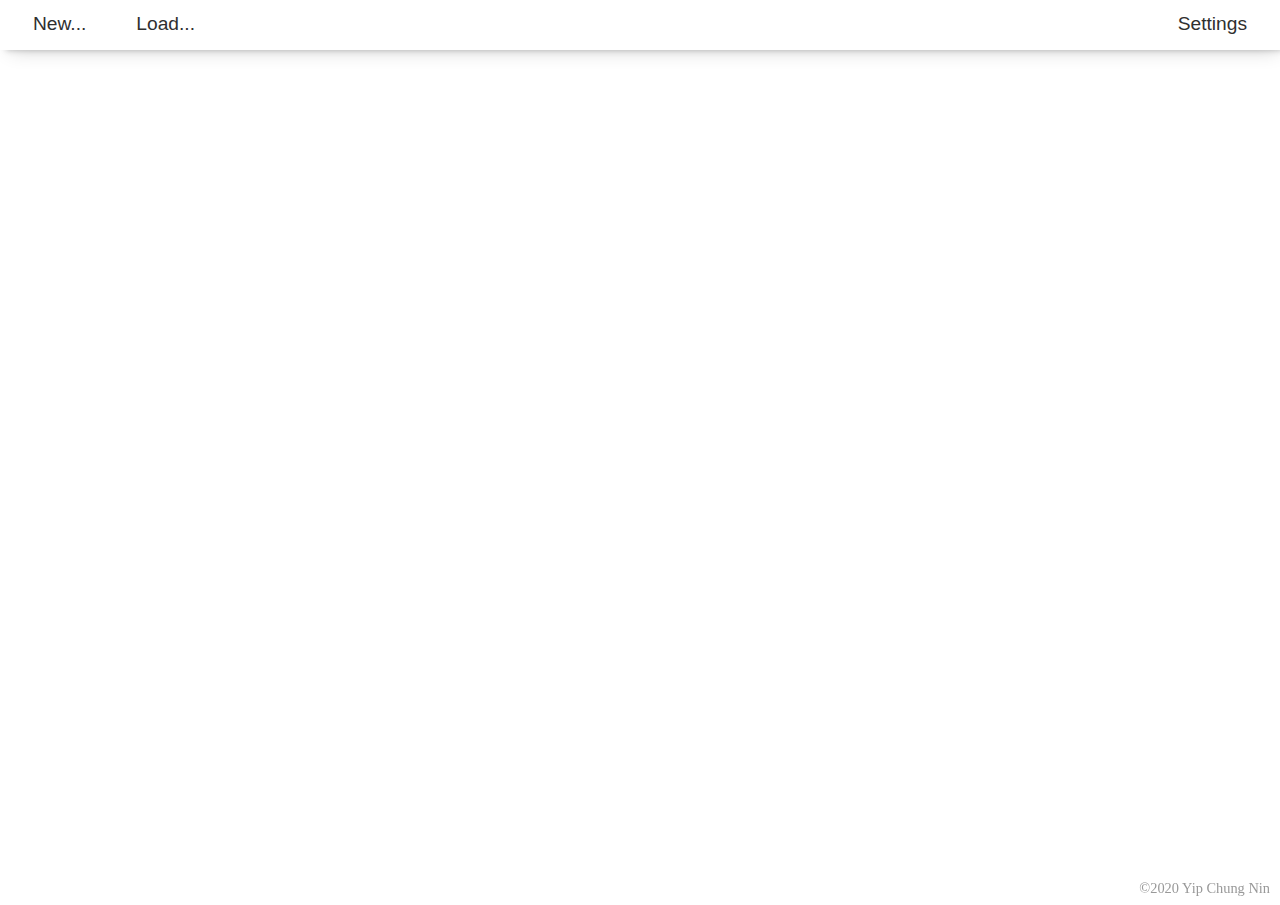
<file: index.html>
<!-- For uncompressed source code, visit https://github.com/tonY1883/jsonedit -->
<!DOCTYPE html><html><head><meta name="viewport" content="width=device-width, initial-scale=1.0"><meta charset="UTF-8"><title>JSONEdit</title><link rel="icon" href="img/favicon.png"><meta name="description" content="An easy to use JSON editor with GUI."><link href="https://fonts.googleapis.com/icon?family=Material+Icons" rel="stylesheet"><link href='layout/layout.css' rel='stylesheet' type='text/css'></head><body><div class="modal" id="modal-string-bg"><div id="modal-string" class="modal-content"><h2>Load from JSON string</h2><textarea id="string-input" class="string-input" placeholder="Enter your JSON string here"></textarea><p align="right"><button id="load-string" class="raised-button">Load JSON string</button></p></div></div><div class="modal" id="modal-string-out-bg"><div id="modal-string-out" class="modal-content"><h2>Output as JSON string</h2><textarea id="string-output" class="string-input" readonly></textarea><p align="right"><button id="copy-string" class="raised-button">Copy to clipboard</button></p></div></div><div class="modal" id="modal-new-json-bg"><div id="modal-new-json-root" class="modal-content-small"><h2>Choose a root element</h2><label><input name="root" type="radio" id="option-ary" value="ary">Array</label><br><label><input name="root" type="radio" id="option-obj" value="obj">Object</label><p align="right"><button id="new-json" class="raised-button">Create new JSON</button></p></div></div><div class="modal" id="modal-setting-bg"><div id="modal-setting" class="modal-content-small"><h2>Settings</h2><label><input checked name="setting" type="checkbox" id="option-type-convert" value="ary">Auto type conversion</label><br><p class="description">Automatically convert properties into their respective datatype(number, boolean etc.).</p><p align="right"><button id="save-setting" class="raised-button">Save</button></p></div></div><nav id="top-bar"><ul><li><button id="new-json-button" class="bar-items">New...</button></li><li><button id="load-json-button" class="bar-items">Load...</button><ul><a id="load-file-button"><li class="menu-items">From JSON File</li></a><a id="load-string-button"><li class="menu-items">From JSON String</li></a></ul></li><li id="save-json-button"><button class="bar-items">Save...</button><ul><a id="save-file-button"><li class="menu-items">As JSON File</li></a><a id="save-string-button"><li class="menu-items">As JSON String</li></a></ul></li><li id="edit-button"><button class="bar-items">Edit</button><ul><a id="copy-button"><li class="menu-items">Copy current object</li></a><a id="paste-button"><li class="menu-items">Paste object</li></a><a id="clear-button"><li class="menu-items">Clear JSON value</li></a></ul></li></ul><button class="bar-items" id="setting-button">Settings</button></nav><main><div id="browser"><input id="searchbox" placeholder="Search..."/><ul id="tree"></ul></div><div id="editor"><div id="editor-content"></div></div></main></body><footer><a href="https://github.com/tonY1883/jsonedit">©2020 Yip Chung Nin</a></footer><script src="script/editor-min.js"></script></html>
</file>
<file: layout/layout.css>
/*For uncompressed source code, visit https://github.com/tonY1883/jsonedit*/
html{overflow:hidden}body{margin:0}#top-bar,button{vertical-align:middle}#top-bar{display:inline-block;border-bottom:1px;padding-bottom:10px;padding-top:8px;padding-left:8px;top:0;width:100vw;min-height:1.6em;font-size:1.2em;box-shadow:0 10px 20px -10px rgba(0,0,0,.19),0 6px 6px -6px rgba(0,0,0,.23)}.bar-items{padding-left:25px;padding-right:25px}button{border:0;background-color:transparent;color:#2f2f2f;text-align:center;padding:5px 1.5rem}.menu-items:hover,button:hover{color:#2f2f2f;background-color:#ddd}button:active{background-color:#ccc}.menu-items{padding:5px;color:#2f2f2f;cursor:default}#top-bar ul,#top-bar ul li{position:relative;float:left;margin:0;padding:0}#top-bar ul{list-style:none}.type-icon{margin:0 .25em;padding:0;vertical-align:top;text-align:center;display:inline-block;width:1em;height:1em;background-size:cover;background-repeat:no-repeat;background-position:center center}.type-icon-array{background-image:url(../img/array-s.png)}.type-icon-object{background-image:url(../img/object-s.png)}.type-icon-number{background-image:url(../img/number-s.png)}.type-icon-bool{background-image:url(../img/bool-s.png)}.type-icon-string{background-image:url(../img/string-s.png)}#top-bar li:hover>ul,.menu{box-shadow:0 2px 2px 0 rgba(0,0,0,.14),0 3px 1px -2px rgba(0,0,0,.12),0 1px 5px 0 rgba(0,0,0,.2)}.menu{list-style:none}#top-bar ul ul li{float:none;width:170px;padding:8px}#top-bar ul ul{display:none;position:absolute;top:100%;left:0;background:#fff;padding:0}#top-bar li:hover>ul{display:block;border:1px #e0e0e0;border-top:none}#setting-button{position:absolute;right:8px}button:focus,input:focus{outline:0}#browser,#edit-button,#save-json-button{visibility:hidden}main{display:flex;height:95vh}button,input{font-size:1em}#browser{float:left;width:18%;min-width:400px;border-right:1px;height:100%;overflow:auto;text-align:center;box-shadow:3px 0 6px -3px rgba(0,0,0,.16),3px 0 6px -3px rgba(0,0,0,.23)}#browser input{border:0;border-bottom:1px solid #757575}#searchbox{width:80%;margin-bottom:10px;margin-top:10px}#tree,footer{padding:5px;margin:auto}#tree{background-color:#fff;width:80%;height:90%;text-align:left;overflow:auto;font-size:16px}.tree-icon{margin:0;vertical-align:center}.tree-label{max-height:1em;user-select:none;cursor:pointer}.tree-label-selected{background-color:#003182;color:#fff}.tree-node-list{display:none;list-style-type:none;margin-left:.5em;padding-left:1em;border-left:#cfcfcf solid 1px}#editor,.caret{display:inline-block}.caret{width:1em;height:1em;text-align:center}.active-tree{display:block}#editor{width:82%;min-width:400px;height:100%;float:right;overflow:auto}#editor-content{display:table;width:80%;border-collapse:collapse;margin:20px auto 30px}.table-row{display:table-row;border-bottom:#b4b4b4 ridge 1px;white-space:nowrap}.table-cell{display:table-cell;vertical-align:middle;margin:5px}textarea{width:65%}.table-row textarea{min-width:195px;white-space:nowrap}#new-option,#save-btn{margin-left:auto;margin-right:auto;margin-top:20px;display:block}.raised-button:hover{box-shadow:0 10px 20px rgba(0,0,0,.19),0 6px 6px rgba(0,0,0,.23);background-color:#008274;color:#fff}.raised-button{background-color:#009587;color:#fff;box-shadow:0 1px 3px rgba(0,0,0,.12),0 1px 2px rgba(0,0,0,.24);transition:all .3s cubic-bezier(.25,.8,.25,1)}.new{display:block;margin:5px auto 0;width:80%;height:100%}.modal{display:none;position:fixed;z-index:1;left:0;top:0;width:100vw;height:100vh;overflow:hidden;background-color:#000;background-color:rgba(0,0,0,.3)}.modal-content,.modal-content-small{z-index:1000;display:block;width:60vw;background-color:#fff;margin:10% auto auto;padding:30px;box-shadow:0 19px 38px rgba(0,0,0,.3),0 15px 12px rgba(0,0,0,.22);border-radius:2px}.modal-content-small{width:20vw}.string-input{width:100%;height:100px}.description{color:#999;font-size:.7em;padding-left:20px;margin-top:2px}#new-option{display:none;width:80%;padding-left:0;margin-top:0;z-index:20}footer a{color:#999;text-decoration:none}footer{position:fixed;bottom:5px;height:10px;right:5px;font-size:.9em;color:#999;background-color:transparent}@media only screen and (max-width:750px){#browser,#editor{float:none;display:block;width:100vw}main{flex-direction:column;padding-left:5px;padding-right:5px}#top-bar{padding-right:125px}#editor-content,#searchbox,#top-bar,#tree{width:100%}.table-row{white-space:normal}.modal-content-small{width:60vw}}
</file>
